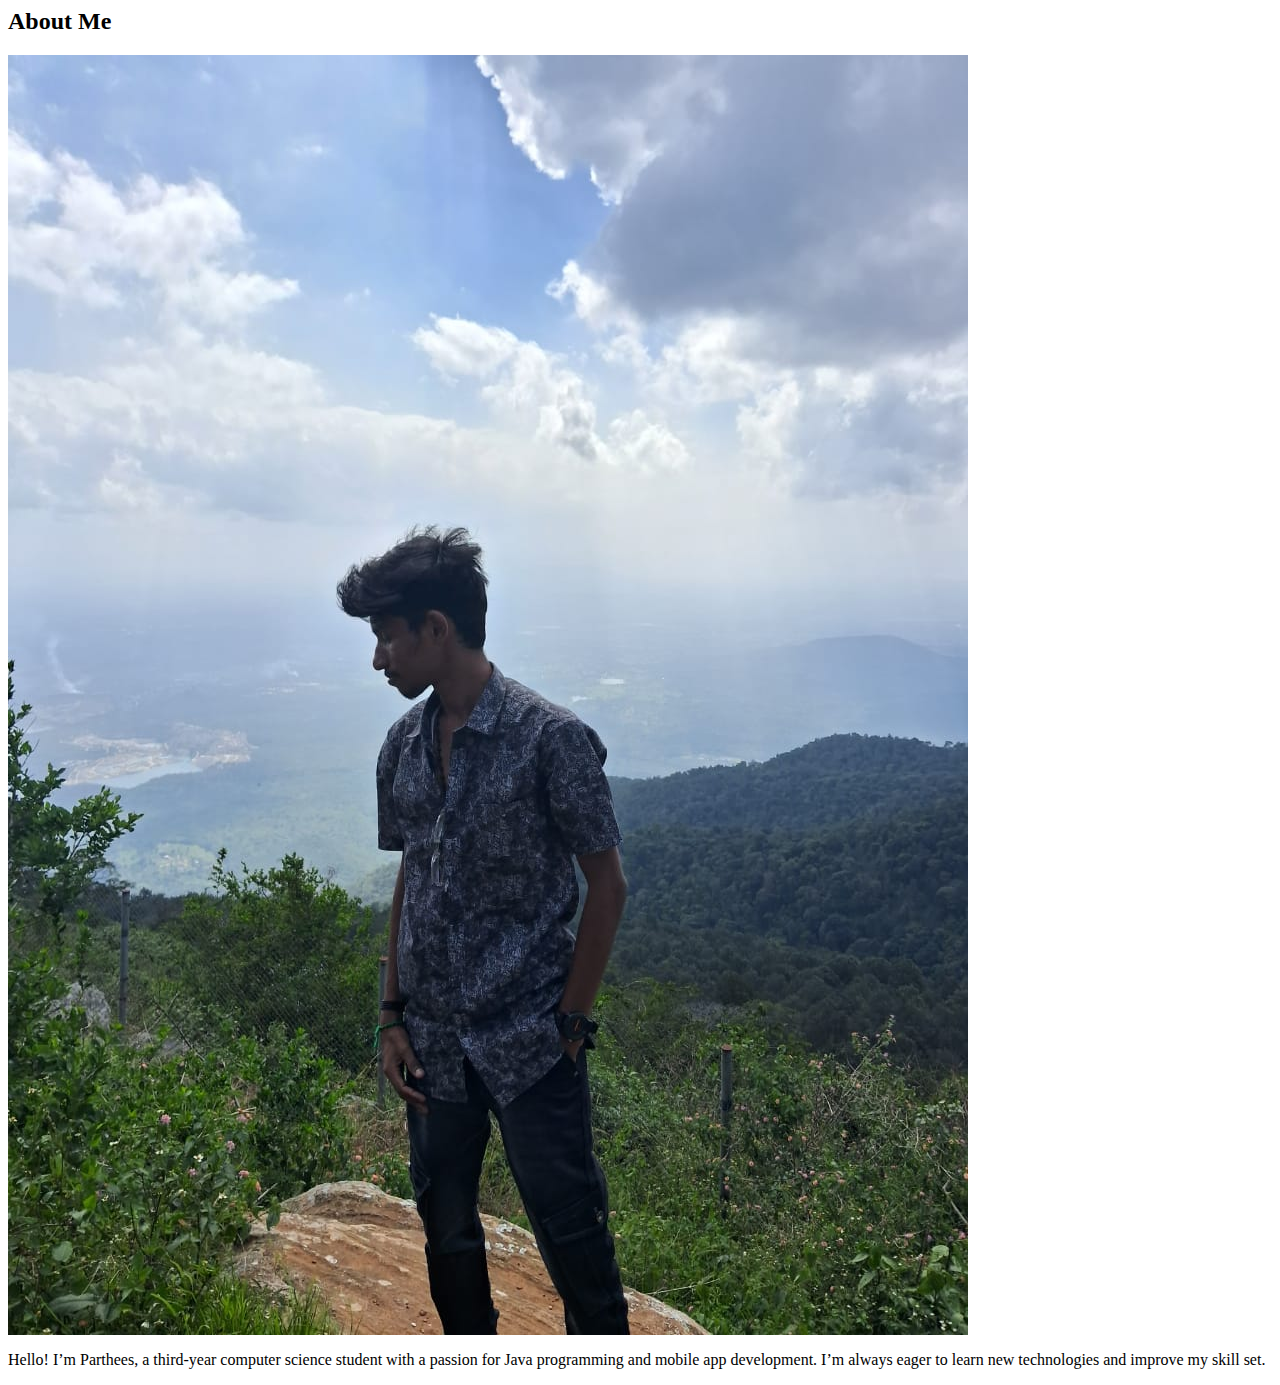
<file: portfolio/about.html>
<html>
    <body>
        <section id="about">
            <h2>About Me</h2>
            <img src="parthees.jpg" alt="Profile Photo" class="profile-photo">
            <p>Hello! I’m Parthees, a third-year computer science student with a passion for Java programming and mobile app development. I’m always eager to learn new technologies and improve my skill set.</p>
        </section>
        
    </body>
</html>
</file>
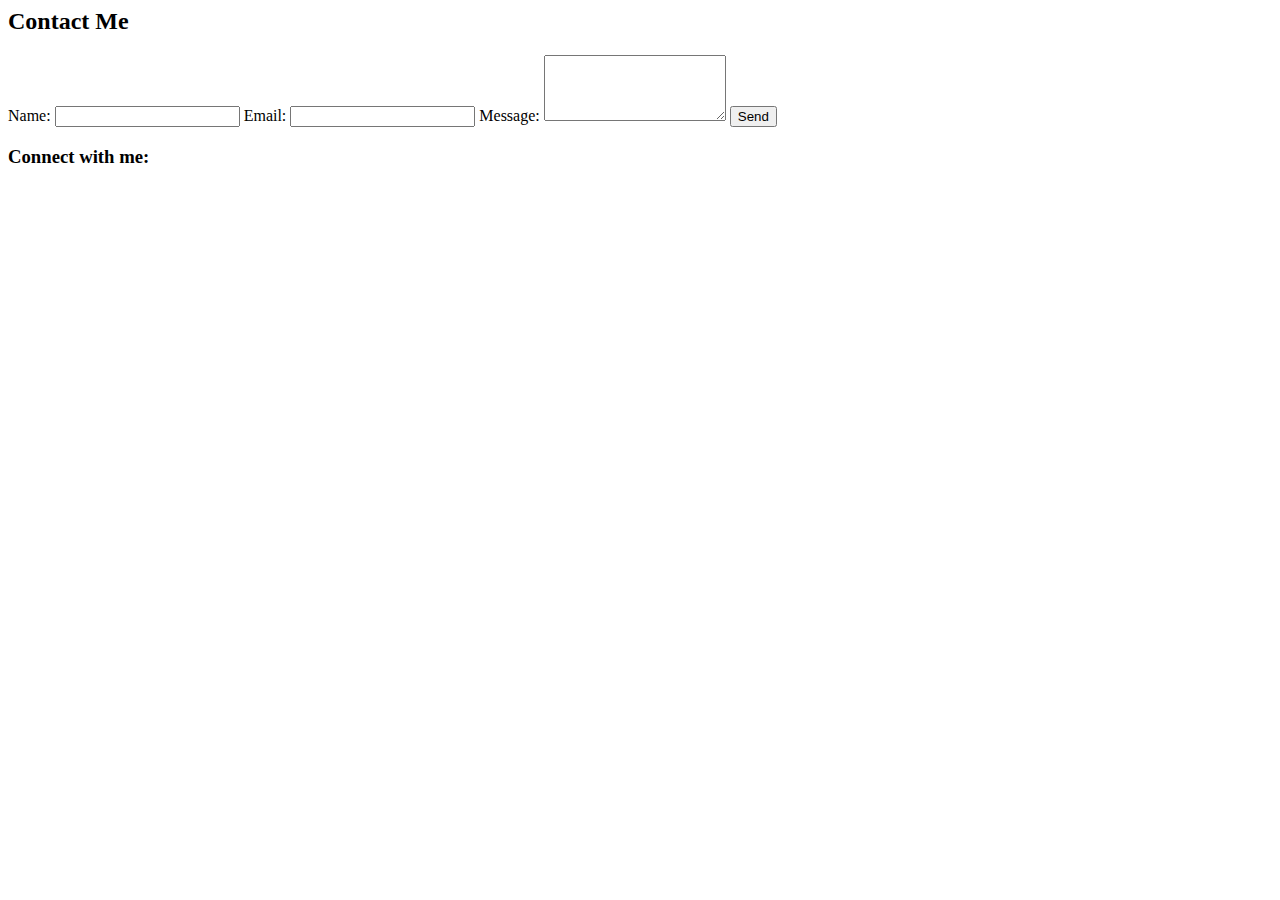
<file: portfolio/contact.html>
<html>
    <body>
        <section id="contact">
            <h2>Contact Me</h2>
            <form action="#" method="post">
                <label for="name">Name:</label>
                <input type="text" id="name" name="name" required>
                
                <label for="email">Email:</label>
                <input type="email" id="email" name="email" required>
            
                <label for="message">Message:</label>
                <textarea id="message" name="message" rows="4" required></textarea>
                
                <button type="submit">Send</button>
            </form>
        
            <div class="social-media">
                <h3>Connect with me:</h3>
                <a href="https://www.linkedin.com/in/yourprofile" target="_blank"><i class="fab fa-linkedin"></i></a>
                <a href="https://twitter.com/yourprofile" target="_blank"><i class="fab fa-twitter"></i></a>
                <a href="https://github.com/yourprofile" target="_blank"><i class="fab fa-github"></i></a>
                <a href="https://www.instagram.com/yourprofile" target="_blank"><i class="fab fa-instagram"></i></a>
            </div>
        </section>
        
    </body>
</html>
</file>
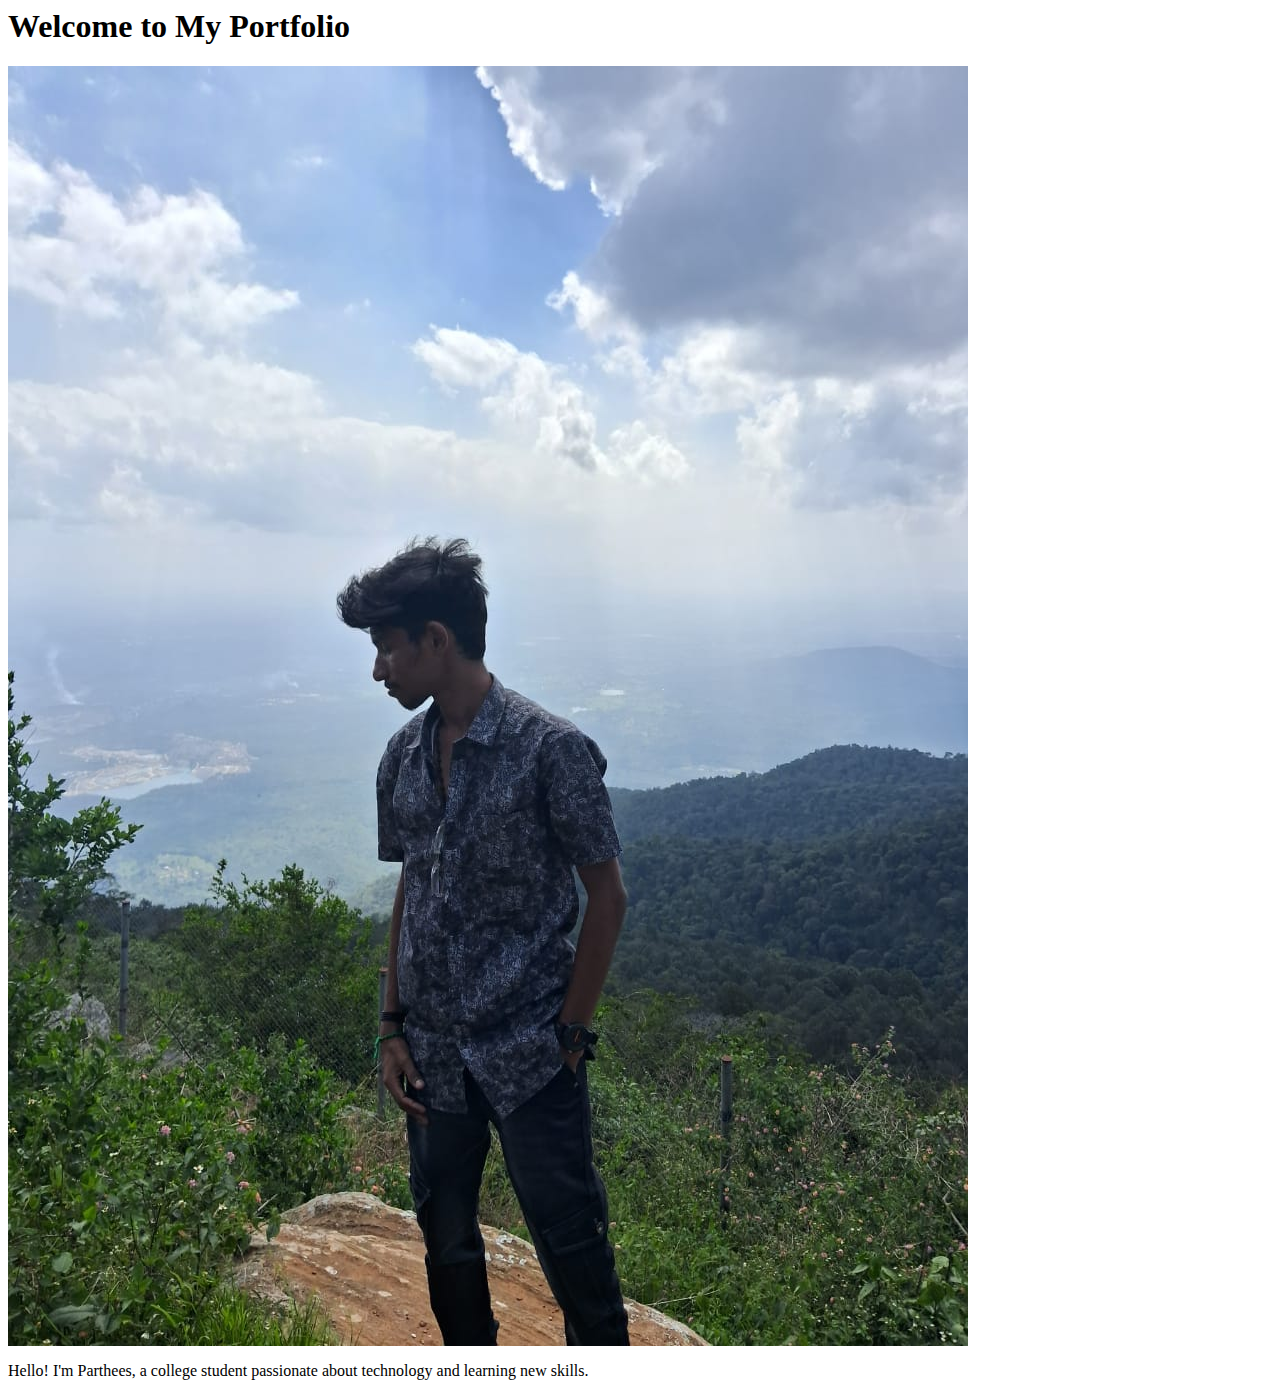
<file: portfolio/home.html>
<html>
    <body>
        <section id="home">
            <h1>Welcome to My Portfolio</h1>
            <img src="parthees.jpg" alt="Profile Photo" class="profile-photo">
            <p>Hello! I'm Parthees, a college student passionate about technology and learning new skills.</p>
        </section>
        
    </body>
</html>
</file>
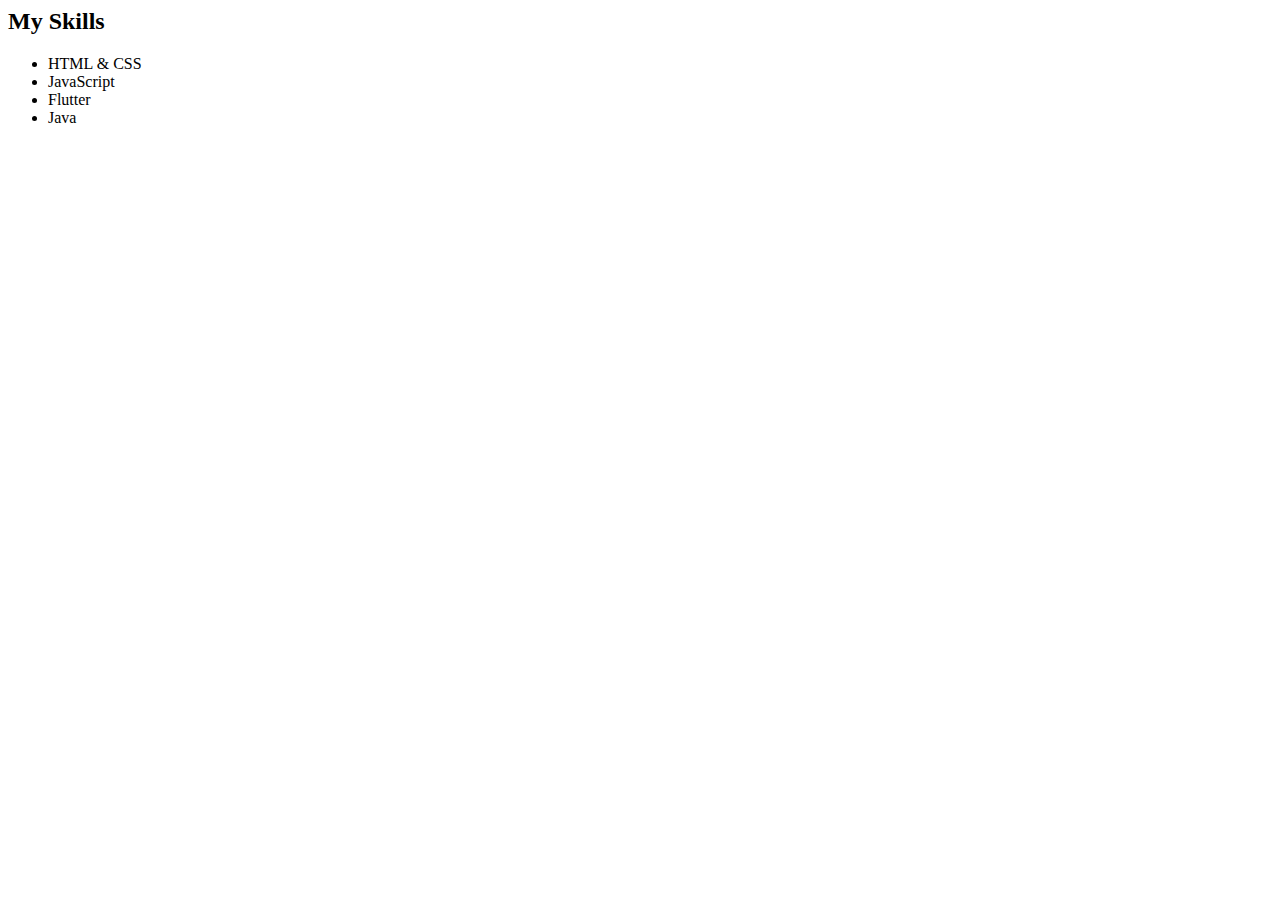
<file: portfolio/skill.html>
<html>
    <body>
        <section id="skills">
            <h2>My Skills</h2>
            <ul class="skills-list">
                <li>HTML & CSS</li>
                <li>JavaScript</li>
                <li>Flutter</li>
                <li>Java</li>
            </ul>
        </section>
        
    </body>
</html>
</file>
